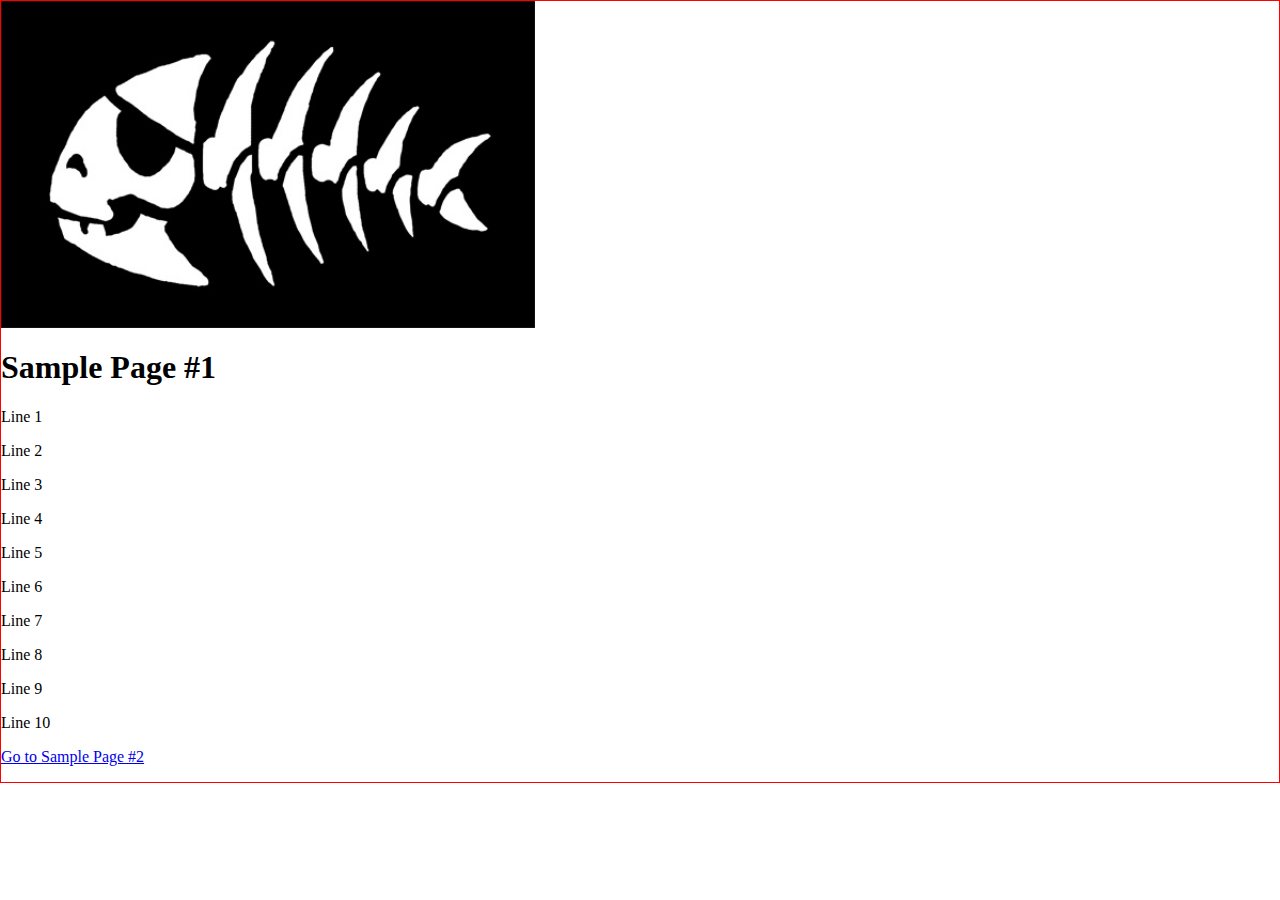
<file: examples/sample-content_1.html>
<!DOCTYPE HTML PUBLIC "-//W3C//DTD HTML 4.01 Transitional//EN" "http://www.w3.org/TR/html4/loose.dtd">
<html>
	<head>
		<title>Sample Page #1</title>
		<link rel="stylesheet" type="text/css" href="http://yui.yahooapis.com/2.8.2r1/build/reset-fonts-grids/reset-fonts-grids.css">
	</head>
	<body style="border: 1px solid red; margin: 0;">
		<div><img src="piratefish.jpg" alt="piratefish" width="534" /></div>
		<h1>Sample Page #1</h1>
		<p>Line 1</p>
		<p>Line 2</p>
		<p>Line 3</p>
		<p>Line 4</p>
		<p>Line 5</p>
		<p>Line 6</p>
		<p>Line 7</p>
		<p>Line 8</p>
		<p>Line 9</p>
		<p>Line 10</p>
		<p><a href="sample-content_2.html">Go to Sample Page #2</a></p>
	</body>
</html>
</file>
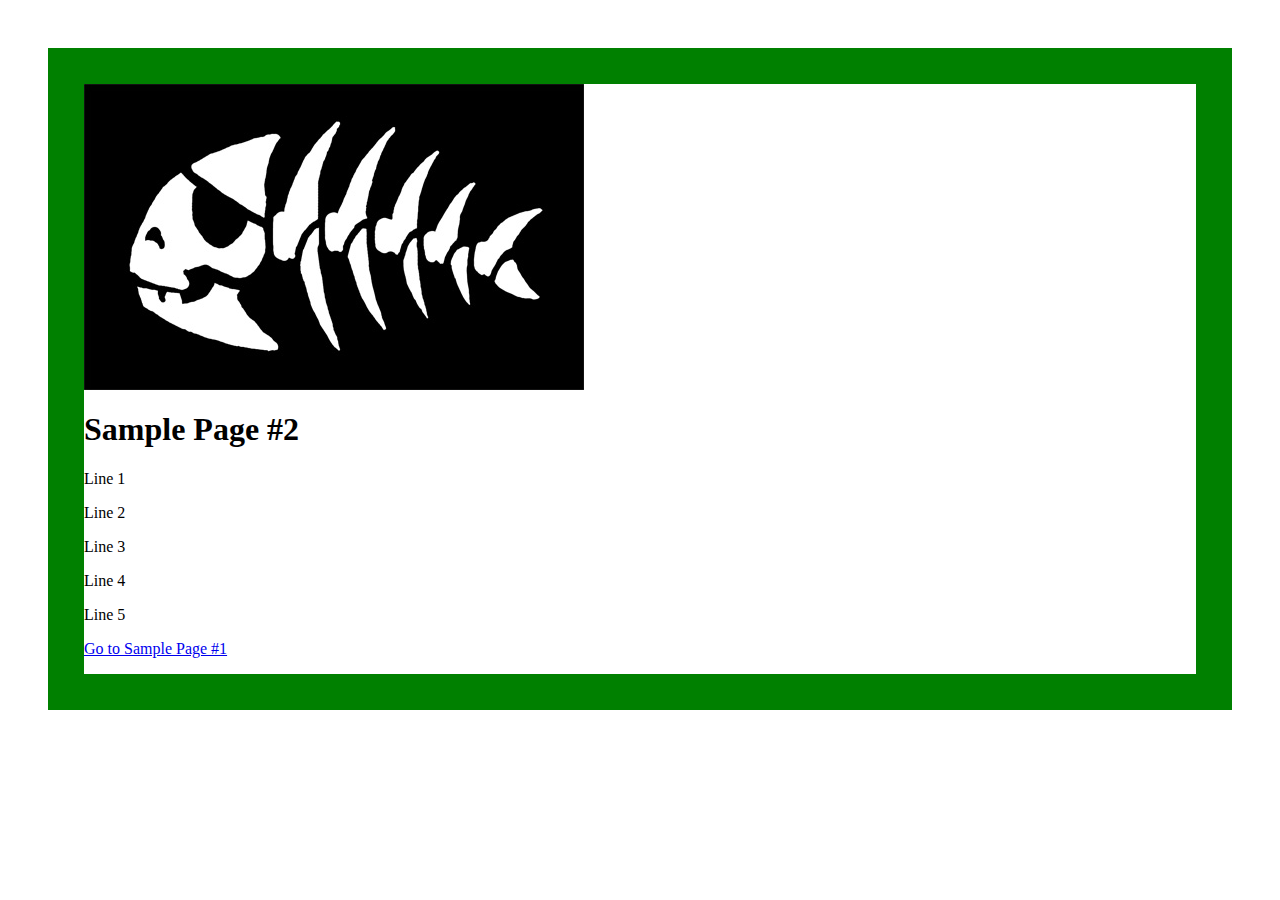
<file: examples/sample-content_2.html>
<!DOCTYPE HTML PUBLIC "-//W3C//DTD HTML 4.01 Transitional//EN" "http://www.w3.org/TR/html4/loose.dtd">
<html>
	<head>
		<title>Sample Page #2</title>
	</head>
	<body style="border: 36px solid green; margin:3em">
		<img src="piratefish.jpg" alt="piratefish" width="500" height="306" />
		<h1>Sample Page #2</h1>
		<p>Line 1</p>
		<p>Line 2</p>
		<p>Line 3</p>
		<p>Line 4</p>
		<p>Line 5</p>
		<p><a href="sample-content_1.html">Go to Sample Page #1</a></p>
	</body>
</html>
</file>
